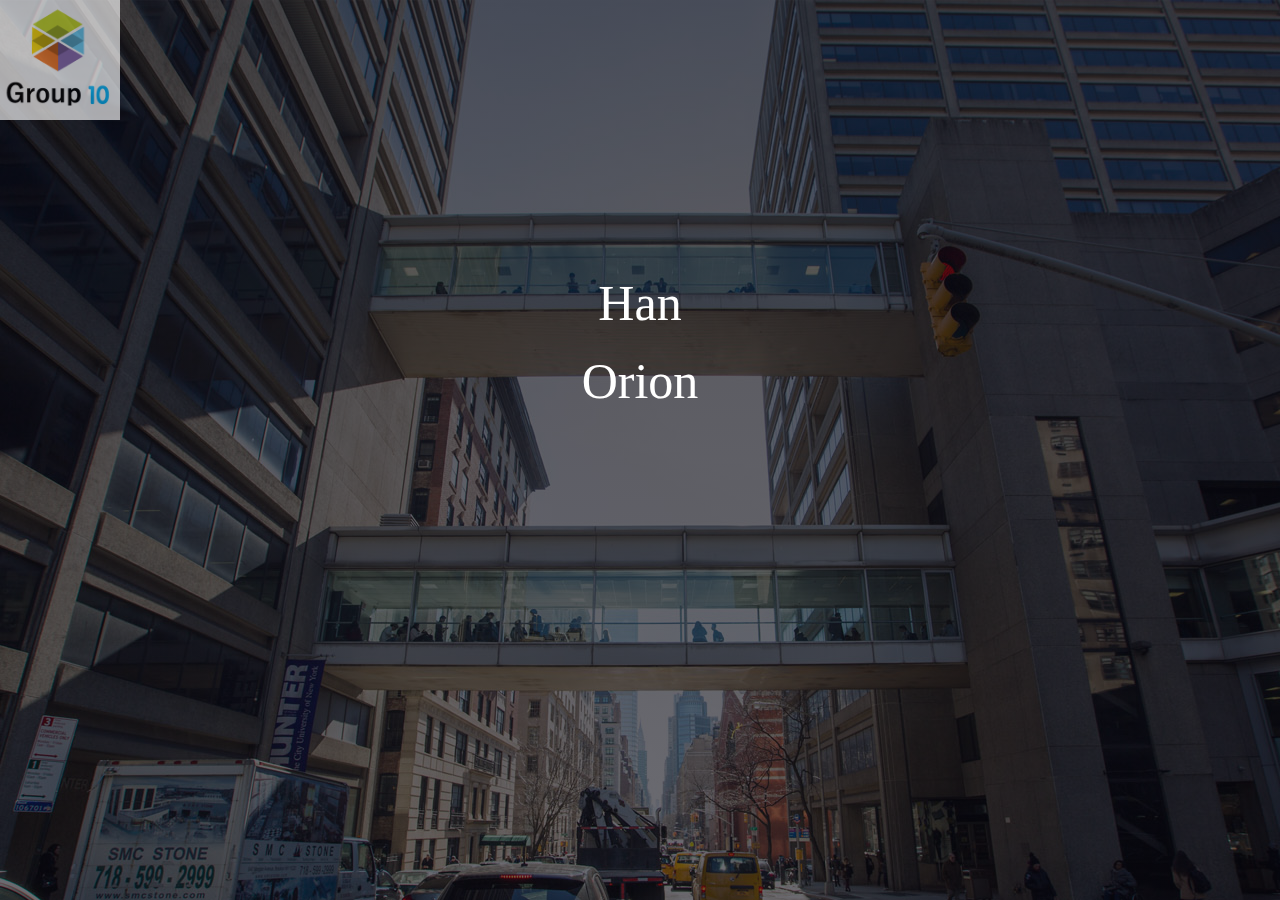
<file: index.html>
<!DOCTYPE html>
<html>
<head>
  <!-- Meta -->
  <meta name="viewport" content="width=device-width, initial-scale=1.0">
  <meta charset="UTF-8">

    <title> CSCI 39548 Group 10 </title>
    <link rel = "stylesheet" type = "text/css" href= "css/style.css" >

</head>
<body>
    <header>
        <div class = "main">
            <div class = "logo">
                <li><a href="index.html"><img src="logo.png"></a></li>
            </div>
            <ul class ="first">
                <li><a href="Han.html">Han</a></li>
                <br><br>
                <li><a href="Orion.html">Orion</a></li>
            </ul>
        </div>
    </header>

</body>
</html>
</file>
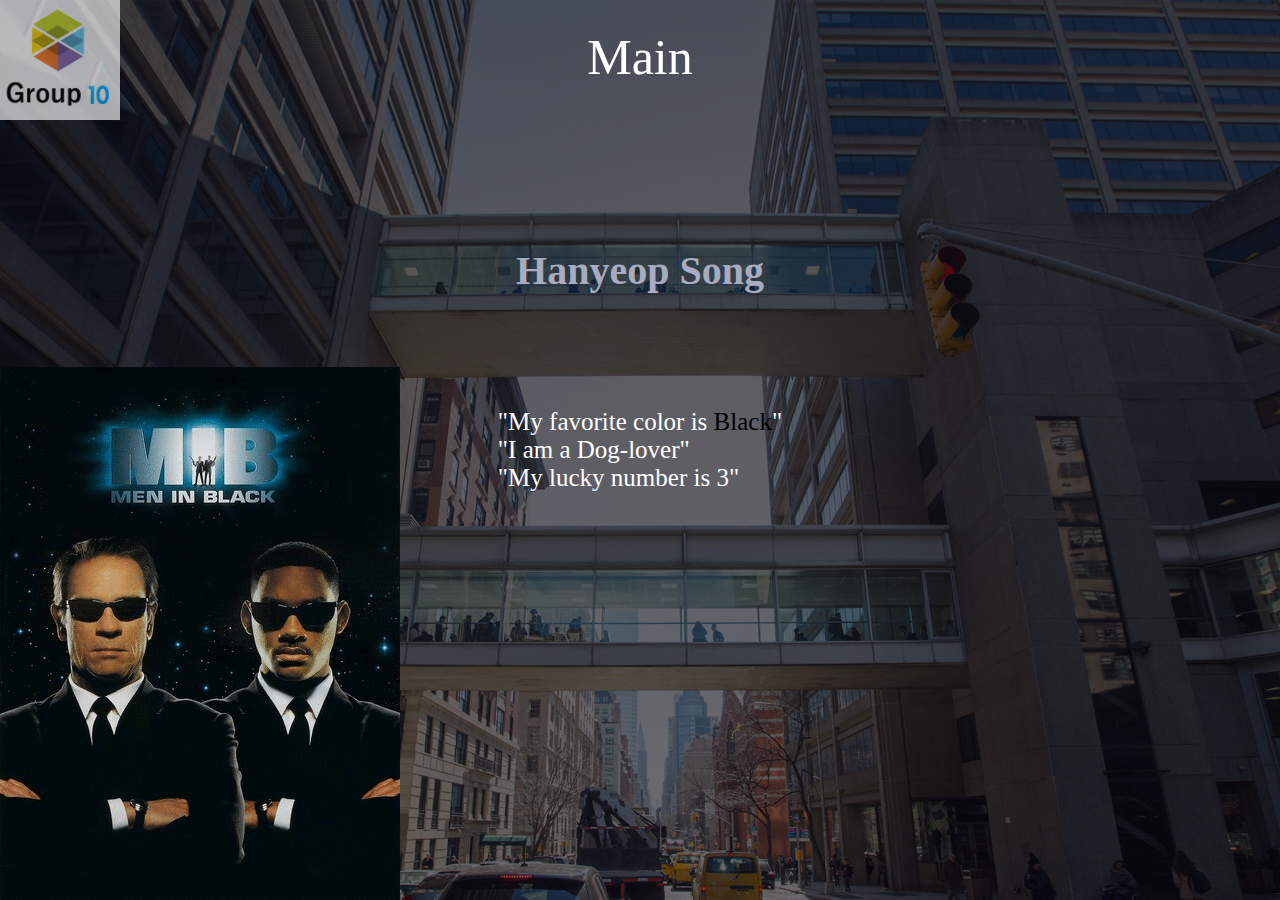
<file: Han.html>
<!DOCTYPE html>
<html>
<head>
    <title> CSCI 39548 Group 10 </title>
    <link rel = "stylesheet" type = "text/css" href= "css/style.css" >

</head>
<body>
    <header>
        <div class = "main">
            <div class = "logo">
                <li><a href="index.html"><img src="logo.png"></a></li>
            </div>
            <ul class="second">
                <li><a href="index.html">Main</a></li>

            </ul>
        </div>
        <div class= "text">
            <h1> Hanyeop Song </h1>
            <p1>
                "My favorite color is <span style="color: black">Black</span>"<br>
                "I am a Dog-lover"<br>
                "My lucky number is 3"
            </p1>
        </div>
      <img class="active" src="blackdog3.gif">
    </header>
</body>
</html>
</file>
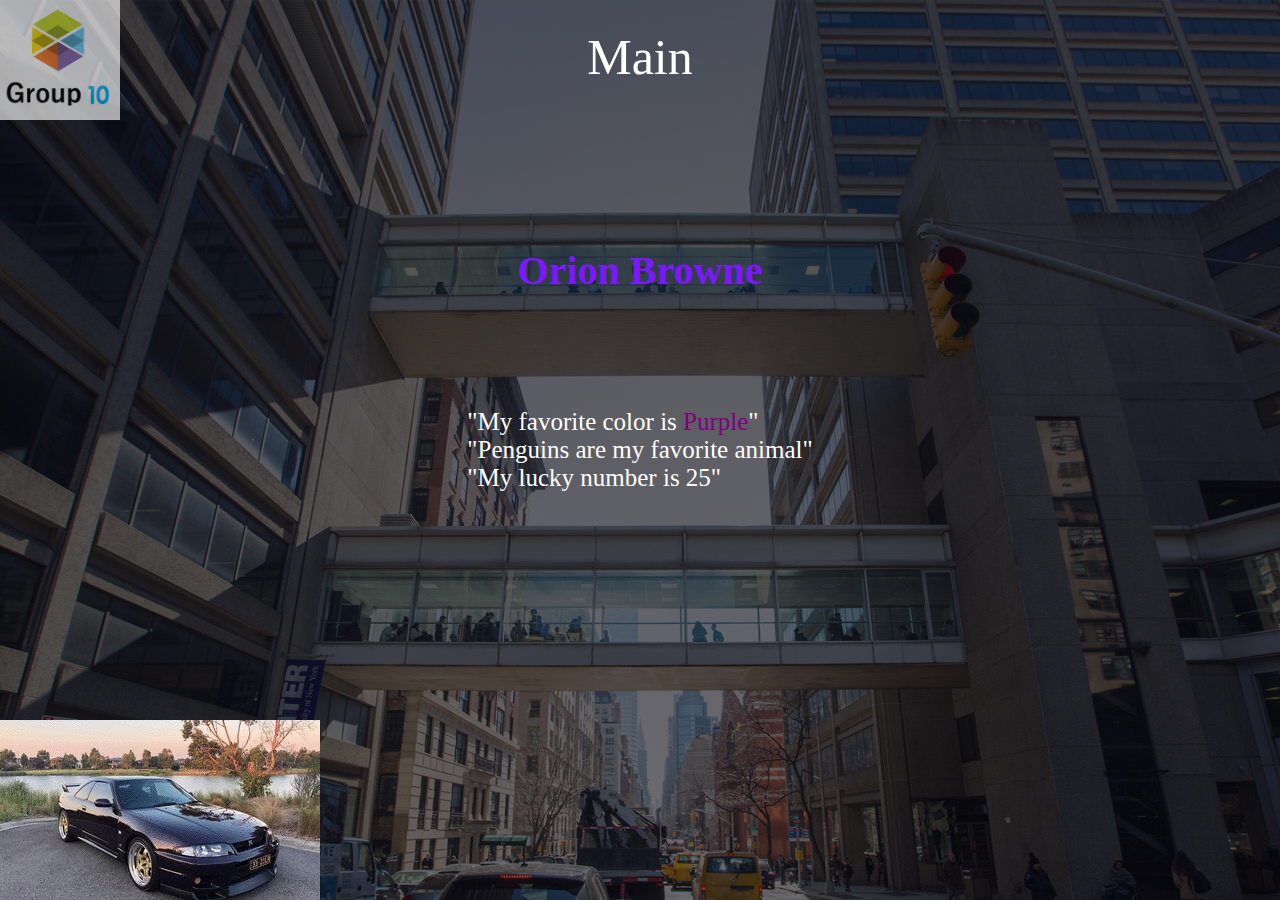
<file: Orion.html>
<!DOCTYPE html>
<html>
<head>
  <title> CSCI 39548 Group 10, Orion's Page </title>
  <link rel = "stylesheet" type = "text/css" href = "css/style.css" >

  </head>
  <body>
    <header>
      <div class = "main">
        <div class = "logo">
          <li><a href="index.html"><img src="logo.png"></a></li>
          </div>
          <ul class="second">
            <li><a href="index.html">Main</a></li>
            </ul>
            </div>
            <div class= "text">
              <h2> Orion Browne </h2>
              <p1>
                "My favorite color is <span style="color: purple">Purple</span>"<br>
                "Penguins are my favorite animal" <br>
                "My lucky number is 25"
              </p1>
            </div>
            <img class="active" src="oriongif.gif">

              <img class="static" src="oriongif.jpg">

    </header>
  </body>
</html>
</file>
<file: css/style.css>
*{
    margin: 0;
    padding: 0;
    font-family: Trebuchet MS;
}

header{
    background-image:
        linear-gradient(rgba(10,10,20,0.7),rgba(10,10,20,0.6)),url(../2.jpeg) ;
    height: 100vh;
    width: 100%;
    background-size: cover;
    background-position: center;
    position: relative;

}

ul.first{
    list-style-type: none;
    text-align: center;
    margin-top: 20%;
    margin-bottom: auto;
}
ul.second{
    list-style-type:none;
    text-align:center;
    margin-top: 10px;
    z-index:1;
}

ul li{
    display: inline-block;
}

ul li a{
    text-decoration: none ;
    color: white;
    font-size: 50px;
}
ul li ::after{
    content: '';
    width: 0%;
    height: 2px;
    background: #f44336 ;
    display: block;
    margin: auto;
    transition: 0.6s ease;
}

ul li :hover::after{
    width: 100%;
}

.logo img{
    float:left;
    width: 120px;
    height: auto;
    position: absolute;
    opacity: 65%;
    z-index:0;
}
h1 {
    color:rgb(168, 172, 190);
    font-size: 40px;
    position: absolute;
    top: 30%;
    left: 50%;
    transform: translate(-50%,-50%);

}
h2 {
    color:rgb(124, 23, 255);
    font-size: 40px;
    position: absolute;
    top: 30%;
    left: 50%;
    transform: translate(-50%,-50%);

}

p1 {
    color: white;
    font-size: 25px;
    position: absolute;
    top: 50%;
    left: 50%;
    transform: translate(-50%,-50%);
}
.active {
  float:none;
  position:fixed;
  bottom: 0;
}


.static {
  float:none;
  position:absolute;
  bottom: 0;

}


.static:hover {
  float:none;
  position:absolute;
  bottom: 0;
  opacity:0;
}
</file>
